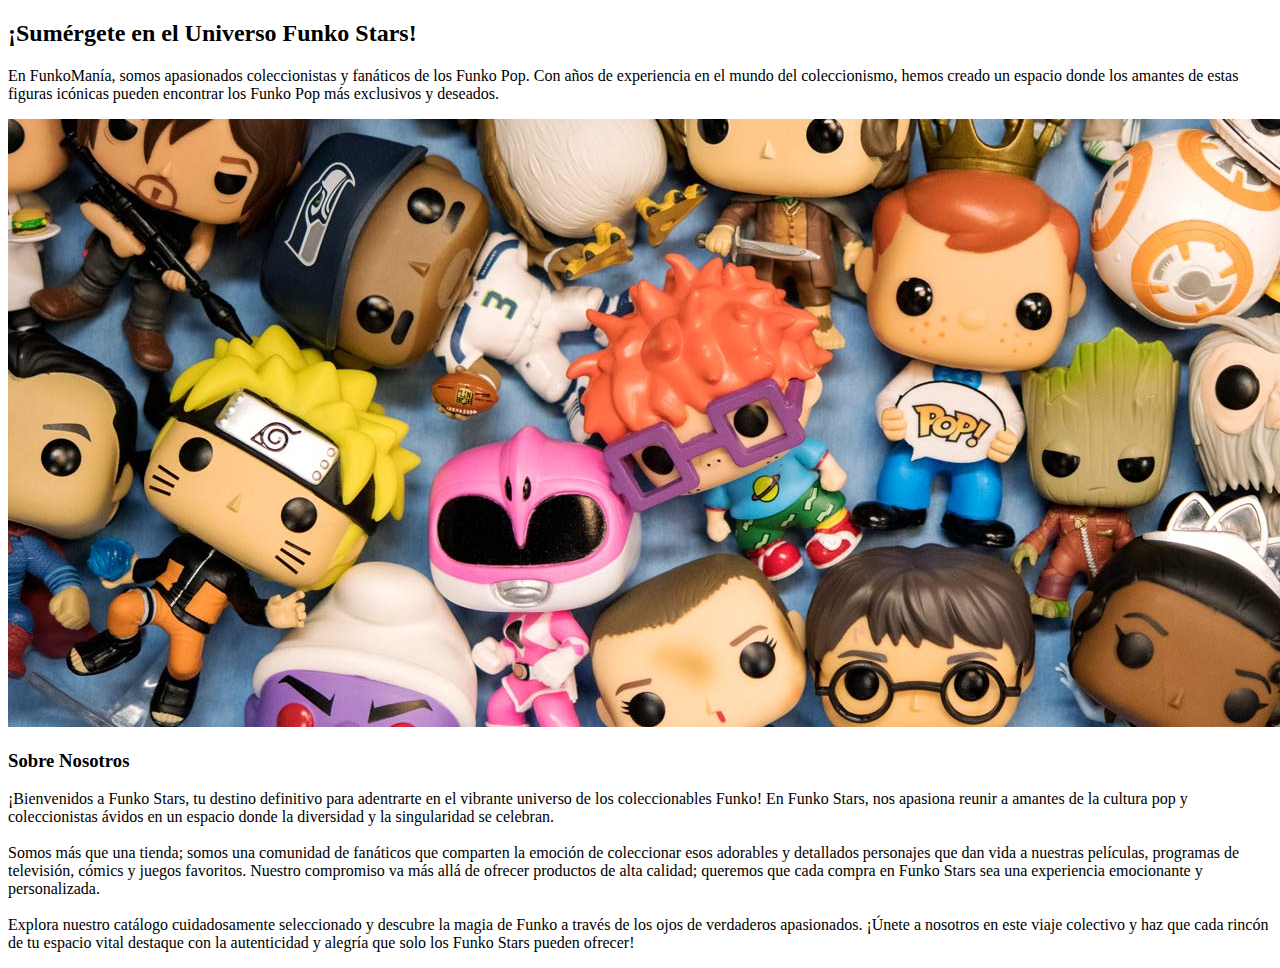
<file: Inicio.html>
<!DOCTYPE html>
<html lang="en">
<head>
    <meta charset="UTF-8">
    <meta name="viewport" content="width=device-width, initial-scale=1.0">
    <title>Document</title>
</head>
<body>
</div>
<h2  id="tituloHero">¡Sumérgete en el Universo Funko Stars!</h2>
<p id="subtituloHero">En FunkoManía, somos apasionados coleccionistas y fanáticos de los Funko Pop. Con años de experiencia en el mundo del coleccionismo, hemos creado un espacio donde los amantes de estas figuras icónicas pueden encontrar los Funko Pop más exclusivos y deseados. </p>
<img id="imagenHero" src="/img/wallpaper.jpg" alt="imagen-hero">

<div class="containerSobreNosotros">
  <h3 id="sobreNosotros">Sobre Nosotros</h3>
  <p id="texto-sobreNosotros">¡Bienvenidos a Funko Stars, tu destino definitivo para adentrarte en el vibrante universo de los coleccionables Funko! En Funko Stars, nos apasiona reunir a amantes de la cultura pop y coleccionistas ávidos en un espacio donde la diversidad y la singularidad se celebran. 
    <br><br>Somos más que una tienda; somos una comunidad de fanáticos que comparten la emoción de coleccionar esos adorables y detallados personajes que dan vida a nuestras películas, programas de televisión, cómics y juegos favoritos. Nuestro compromiso va más allá de ofrecer productos de alta calidad; queremos que cada compra en Funko Stars sea una experiencia emocionante y personalizada. <br><br>Explora nuestro catálogo cuidadosamente seleccionado y descubre la magia de Funko a través de los ojos de verdaderos apasionados. ¡Únete a nosotros en este viaje colectivo y haz que cada rincón de tu espacio vital destaque con la autenticidad y alegría que solo los Funko Stars pueden ofrecer!</p>
</div>
</body>
</html>
</file>
